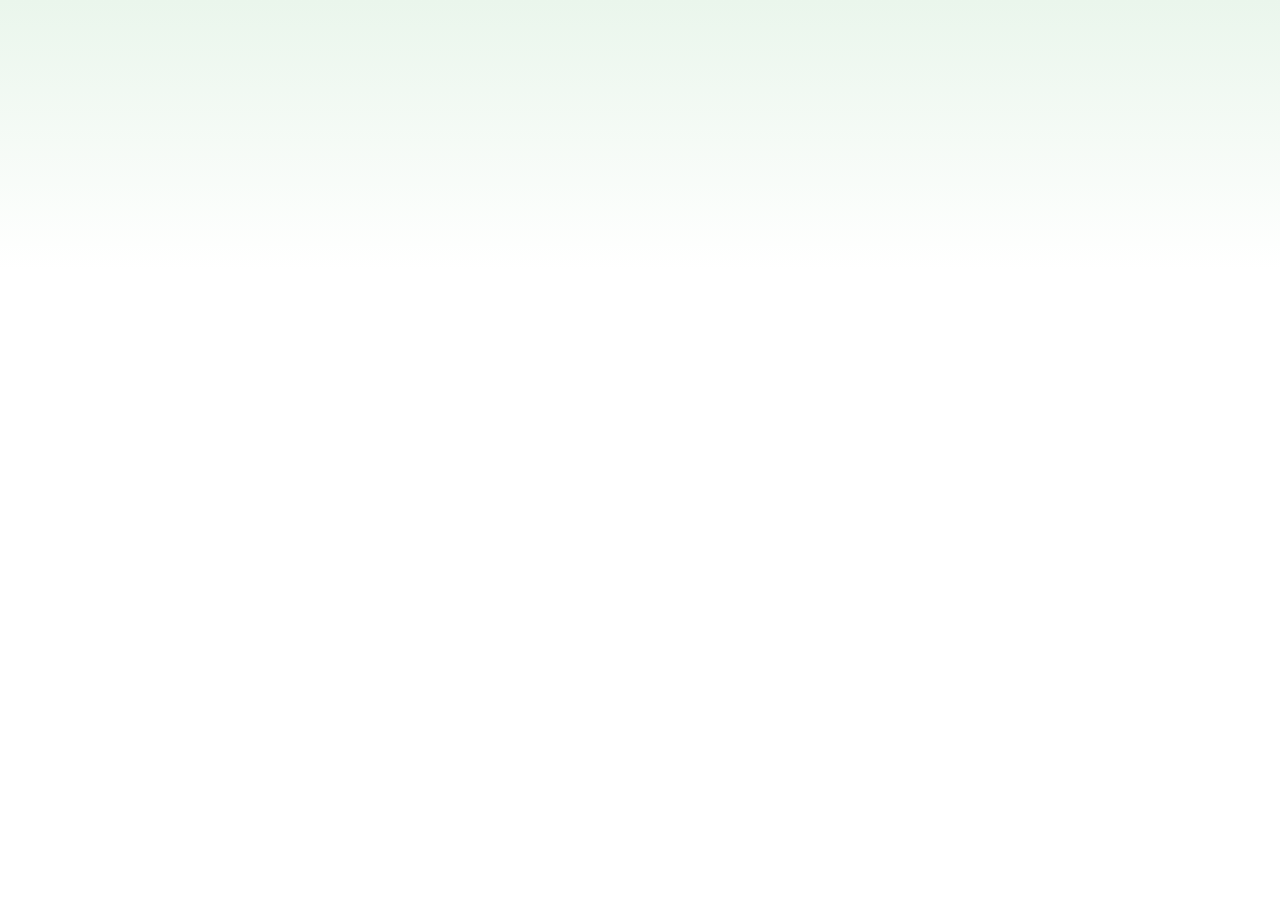
<file: INDEX.HTML>
<!doctype html>
<html lang="en">
<head>
  <!-- Basic SEO & mobile meta -->
  <meta charset="utf-8" />
  <meta name="viewport" content="width=device-width,initial-scale=1" />
  <title>Green Future Rwanda — Website Concept</title>
  <meta name="description" content="Green Future Rwanda — a non-profit promoting sustainable agriculture and reforestation. Website concept, wireframes, sitemap, prototype and testing plan." />
  <meta name="keywords" content="Green Future Rwanda, reforestation, sustainable agriculture, Rwanda NGO, environment, green projects" />
  <meta name="author" content="Your Name / Student Project" />
  <!-- Open Graph for sharing -->
  <meta property="og:title" content="Green Future Rwanda — Website Concept" />
  <meta property="og:description" content="Concept website for Green Future Rwanda: design, prototype, site map and testing plan." />
  <meta property="og:type" content="website" />
  <meta property="og:image" content="" />
  <!-- Simple JSON-LD for organization (SEO) -->
  <script type="application/ld+json">
  {
    "@context": "https://schema.org",
    "@type": "Organization",
    "name": "Green Future Rwanda",
    "url": "https://example.org/",
    "description": "Local non-profit promoting reforestation and sustainable agriculture in Rwanda."
  }
  </script>

  <!-- Styles: green & white theme, responsive -->
  <style>
    :root{
      --green-600:#1f8a4c;
      --green-700:#166c3c;
      --green-100:#eaf6ec;
      --bg:#ffffff;
      --muted:#6b6b6b;
      --max-width:1100px;
      --radius:12px;
      --shadow: 0 6px 20px rgba(0,0,0,0.08);
      font-family: Inter, system-ui, -apple-system, "Segoe UI", Roboto, "Helvetica Neue", Arial;
    }
    /* Reset-ish */
    *{box-sizing:border-box}
    html,body{height:100%}
    body{
      margin:0;
      background:linear-gradient(180deg,var(--green-100),#ffffff 30%);
      color:#123;
      line-height:1.5;
      -webkit-font-smoothing:antialiased;
      -moz-osx-font-smoothing:grayscale;
    }
    .container{
      max-width:var(--max-width);
      margin:32px auto;
      padding:0 20px;
    }

    header{
      display:flex;
      align-items:center;
      justify-content:space-between;
      gap:16px;
      padding:18px;
      background:transparent;
    }
    .brand{
      display:flex;
      gap:12px;
      align-items:center;
      text-decoration:none;
      color:var(--green-700);
    }
    .logo{
      width:56px;height:56px;border-radius:12px;
      background:linear-gradient(135deg,var(--green-700),var(--green-600));
      display:flex;align-items:center;justify-content:center;color:#fff;font-weight:700;
      box-shadow:var(--shadow);
      flex-shrink:0;
      font-size:20px;
    }
    nav a{ color:var(--green-700); text-decoration:none; margin-left:16px; font-weight:600 }
    nav a.button{
      background:var(--green-700); color:white; padding:8px 12px; border-radius:8px; margin-left:12px;
    }

    /* Hero / Moodboard */
    .hero{
      display:grid;
      grid-template-columns:1fr 420px;
      gap:20px;
      align-items:stretch;
      margin-top:10px;
    }
    .hero-card{
      background:linear-gradient(180deg, rgba(255,255,255,0.9), #fff);
      border-radius:var(--radius);
      box-shadow:var(--shadow);
      padding:24px;
    }
    .hero h1{ margin:0; color:var(--green-700); font-size:28px }
    .hero p{ color:var(--muted); margin-top:8px }
    .moodboard{
      display:flex; gap:12px; flex-direction:column; margin-top:16px;
    }
    .swatches{ display:flex; gap:8px; flex-wrap:wrap }
    .swatch{ width:60px; height:60px; border-radius:8px; display:flex; align-items:center; justify-content:center; color:white; font-weight:700; box-shadow:0 3px 8px rgba(0,0,0,0.06) }
    .swatch--1{ background:var(--green-700) }
    .swatch--2{ background:var(--green-600) }
    .swatch--3{ background:#9bd9a6 }
    .swatch--4{ background:#ffffff; color:#123; border:1px solid #eee }

    /* Wireframes */
    .wireframes{
      display:grid;
      grid-template-columns:repeat(auto-fit,minmax(220px,1fr));
      gap:12px;
      margin-top:18px;
    }
    .wf{
      background:#fff; border-radius:10px; padding:12px; border:1px dashed #e2e8f0; min-height:110px;
    }
    .wf h4{ margin:6px 0; color:var(--green-700) }

    /* Content sections */
    section{ margin-top:22px; }
    .card{
      background:#fff; border-radius:12px; padding:18px; box-shadow:var(--shadow);
    }

    /* Gallery */
    .gallery{
      display:grid; grid-template-columns:1fr 320px; gap:18px; align-items:start;
    }
    .slider{
      position:relative; border-radius:10px; overflow:hidden; min-height:260px;
    }
    .slides{ display:flex; transition:transform 0.45s ease; width:100% }
    .slides img{ width:100%; object-fit:cover; display:block; height:320px }
    .thumbs{ display:flex; gap:8px; margin-top:8px }
    .thumbs img{ width:60px; height:42px; object-fit:cover; border-radius:6px; cursor:pointer; border:2px solid transparent }
    .thumbs img.active{ border-color:var(--green-700) }
    .slider .controls{
      position:absolute; inset:0; display:flex; justify-content:space-between; align-items:center; pointer-events:none;
    }
    .ctrl-btn{
      pointer-events:auto;
      background:rgba(255,255,255,0.85); border:none; margin:12px; padding:8px 10px; border-radius:8px; cursor:pointer; box-shadow:0 4px 12px rgba(0,0,0,0.08)
    }

    /* Contact form */
    form{ display:grid; gap:10px }
    label{ font-weight:600; color:var(--green-700) }
    input[type="text"], input[type="email"], textarea{
      width:100%; padding:10px; border-radius:8px; border:1px solid #e6e6e6; font-size:14px;
    }
    textarea{ min-height:110px; resize:vertical }
    .row{ d
</file>
